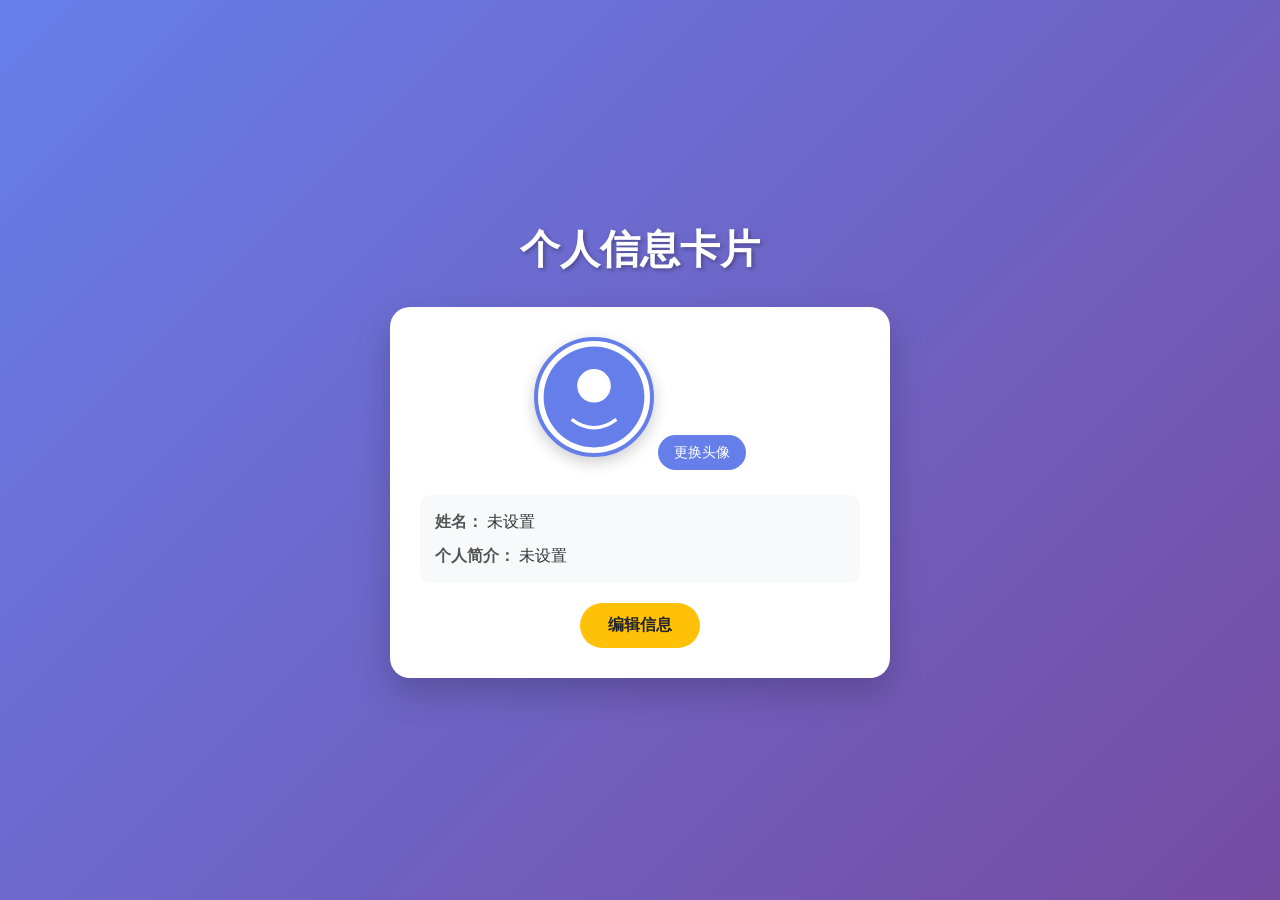
<file: index.html>
<!DOCTYPE html>
<html lang="zh-CN">
<head>
    <meta charset="UTF-8">
    <meta name="viewport" content="width=device-width, initial-scale=1.0">
    <title>个人信息卡片</title>
    <link rel="stylesheet" href="style.css">
</head>
<body>
<div class="container">
    <h1 class="title">个人信息卡片</h1>

    <div class="card">
        <!-- 头像区域 -->
        <div class="avatar-section">
            <img id="avatar" src="[data-uri]" alt="个人头像" class="avatar">
            <input type="file" id="avatarInput" accept="image/*" class="avatar-input">
            <button id="uploadBtn" class="upload-btn">更换头像</button>
        </div>

        <!-- 个人信息区域 -->
        <div class="info-section">
            <div class="field">
                <label for="nameInput">姓名：</label>
                <input type="text" id="nameInput" class="editable-input" placeholder="请输入您的姓名">
            </div>

            <div class="field">
                <label for="bioInput">个人简介：</label>
                <textarea id="bioInput" class="editable-textarea" placeholder="请输入您的个人简介"></textarea>
            </div>
        </div>

        <!-- 显示区域 -->
        <div class="display-section">
            <div class="display-item">
                <span class="label">姓名：</span>
                <span id="nameDisplay" class="display-text">未设置</span>
            </div>
            <div class="display-item">
                <span class="label">个人简介：</span>
                <span id="bioDisplay" class="display-text">未设置</span>
            </div>
        </div>

        <!-- 操作按钮 -->
        <div class="action-section">
            <button id="saveBtn" class="save-btn">保存信息</button>
            <button id="editBtn" class="edit-btn">编辑信息</button>
        </div>
    </div>
</div>

<script src="script.js"></script>
</body>
</html>
</file>
<file: style.css>
/* 全局样式 */
* {
    margin: 0;
    padding: 0;
    box-sizing: border-box;
}

body {
    font-family: 'Arial', sans-serif;
    background: linear-gradient(135deg, #667eea 0%, #764ba2 100%);
    min-height: 100vh;
    display: flex;
    justify-content: center;
    align-items: center;
    padding: 20px;
}

.container {
    width: 100%;
    max-width: 500px;
}

.title {
    text-align: center;
    color: white;
    font-size: 2.5rem;
    margin-bottom: 30px;
    text-shadow: 2px 2px 4px rgba(0,0,0,0.3);
}

/* 卡片样式 */
.card {
    background: white;
    border-radius: 20px;
    box-shadow: 0 15px 35px rgba(0,0,0,0.2);
    padding: 30px;
    transition: transform 0.3s ease, box-shadow 0.3s ease;
}

.card:hover {
    transform: translateY(-5px);
    box-shadow: 0 20px 45px rgba(0,0,0,0.3);
}

/* 头像区域 */
.avatar-section {
    text-align: center;
    margin-bottom: 25px;
}

.avatar {
    width: 120px;
    height: 120px;
    border-radius: 50%;
    object-fit: cover;
    border: 4px solid #667eea;
    box-shadow: 0 5px 15px rgba(0,0,0,0.2);
    transition: transform 0.3s ease;
}

.avatar:hover {
    transform: scale(1.05);
}

.avatar-input {
    display: none;
}

.upload-btn {
    background: #667eea;
    color: white;
    border: none;
    padding: 8px 16px;
    border-radius: 20px;
    cursor: pointer;
    margin-top: 10px;
    font-size: 0.9rem;
    transition: all 0.3s ease;
}

.upload-btn:hover {
    background: #5a6fd8;
    transform: translateY(-2px);
}

/* 信息区域 */
.info-section {
    margin-bottom: 20px;
}

.field {
    margin-bottom: 15px;
}

.field label {
    display: block;
    margin-bottom: 5px;
    color: #333;
    font-weight: bold;
}

.editable-input, .editable-textarea {
    width: 100%;
    padding: 12px;
    border: 2px solid #e0e0e0;
    border-radius: 10px;
    font-size: 1rem;
    transition: border-color 0.3s ease;
}

.editable-input:focus, .editable-textarea:focus {
    outline: none;
    border-color: #667eea;
}

.editable-textarea {
    height: 80px;
    resize: vertical;
}

/* 显示区域 */
.display-section {
    background: #f8f9fa;
    border-radius: 10px;
    padding: 15px;
    margin-bottom: 20px;
}

.display-item {
    margin-bottom: 10px;
}

.display-item:last-child {
    margin-bottom: 0;
}

.label {
    font-weight: bold;
    color: #555;
}

.display-text {
    color: #333;
    line-height: 1.5;
}

/* 操作按钮 */
.action-section {
    display: flex;
    gap: 15px;
    justify-content: center;
}

.save-btn, .edit-btn {
    padding: 12px 24px;
    border: none;
    border-radius: 25px;
    font-size: 1rem;
    font-weight: bold;
    cursor: pointer;
    transition: all 0.3s ease;
    min-width: 120px;
}

.save-btn {
    background: #28a745;
    color: white;
}

.save-btn:hover {
    background: #218838;
    transform: translateY(-2px);
    box-shadow: 0 5px 15px rgba(40, 167, 69, 0.3);
}

.edit-btn {
    background: #ffc107;
    color: #212529;
}

.edit-btn:hover {
    background: #e0a800;
    transform: translateY(-2px);
    box-shadow: 0 5px 15px rgba(255, 193, 7, 0.3);
}

// ... existing code ...

/* 响应式设计 */
@media (max-width: 480px) {
    .container {
        padding: 10px;
    }

    .title {
        font-size: 2rem;
    }

    .card {
        padding: 20px;
    }

    .action-section {
        flex-direction: column;
    }

    .save-btn, .edit-btn {
        width: 100%;
    }
}

/* 动画关键帧 */
@keyframes slideIn {
    from {
        transform: translateX(100%);
        opacity: 0;
    }
    to {
        transform: translateX(0);
        opacity: 1;
    }
}

@keyframes slideOut {
    from {
        transform: translateX(0);
        opacity: 1;
    }
    to {
        transform: translateX(100%);
        opacity: 0;
    }
}

@keyframes pulse {
    0% {
        transform: scale(1);
    }
    50% {
        transform: scale(1.02);
    }
    100% {
        transform: scale(1);
    }
}

/* 通知样式 */
.notification {
    position: fixed;
    top: 20px;
    right: 20px;
    padding: 15px 20px;
    border-radius: 10px;
    color: white;
    font-weight: bold;
    z-index: 1000;
    animation: slideIn 0.3s ease;
    max-width: 300px;
    box-shadow: 0 5px 15px rgba(0,0,0,0.2);
}

.notification.success {
    background: #28a745;
}

.notification.error {
    background: #dc3545;
}
</file>
